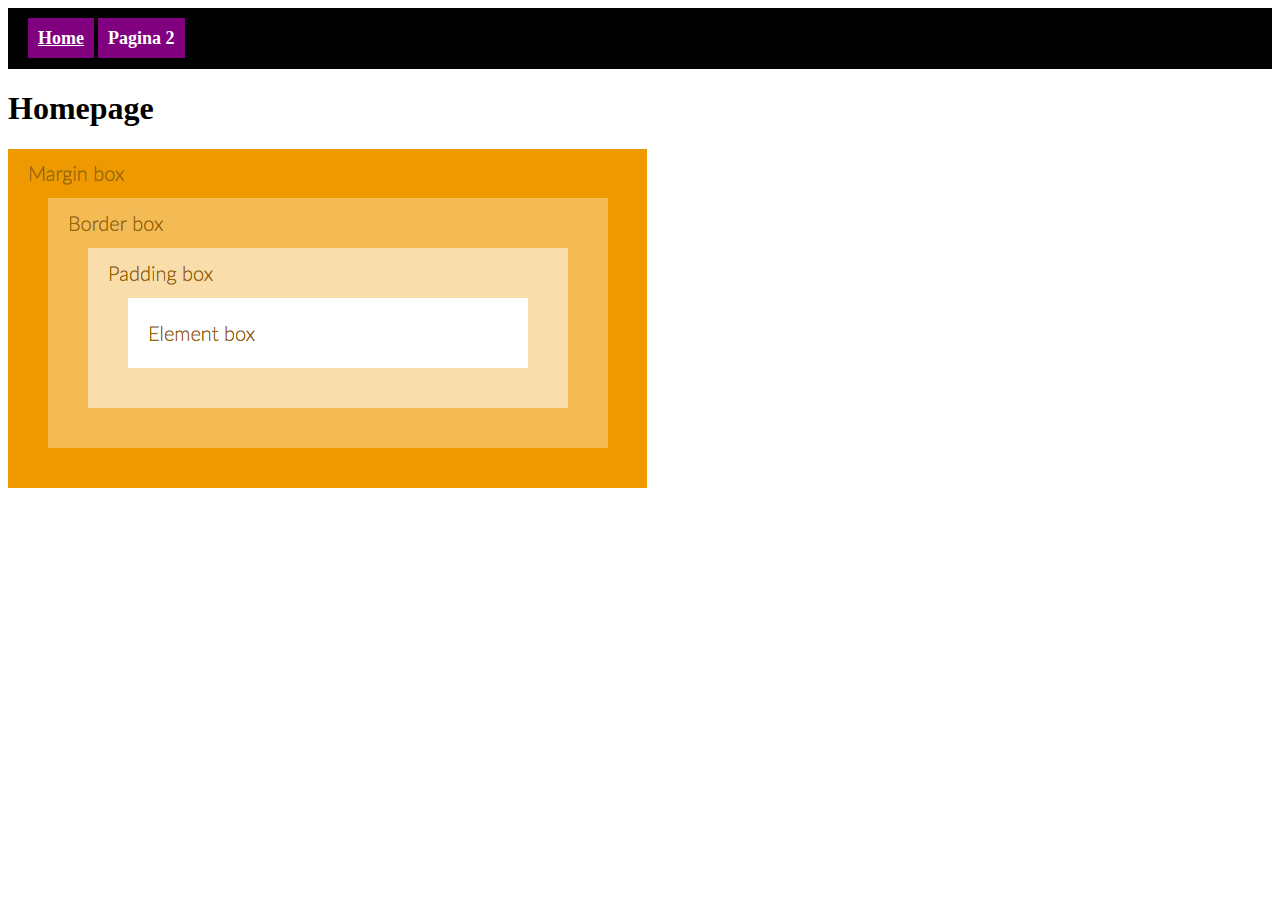
<file: index.html>
<!DOCTYPE html>
<html lang="it" dir="ltr">

<head>
  <meta charset="utf-8">
  <title>Lezione 2. Navigazione tra pagine</title>
  <link rel="stylesheet" href="style.css">
</head>

<body>
  <!-- 
      Ho aggiunto un div. Un div non è altro che un contenitore in cui 
      poter inserire altri elementi. 
      Ho creato questo div per poter differenziare totalmente la barra di navigazione dal resto. 
    -->
  <div class="navigation-bar">
    <!-- 
      Essendo nella file index.html assegno alla voce di menu di index.html 
      la classe active. 
    -->
    <a class="active" href="index.html">Home</a>
    <a href="pagina-2.html">Pagina 2</a>
  </div>
  <h1>Homepage</h1>
  <img src="box-sizing.png" alt="Immagine descrittiva sui box-sizing">
</body>

</html>
</file>
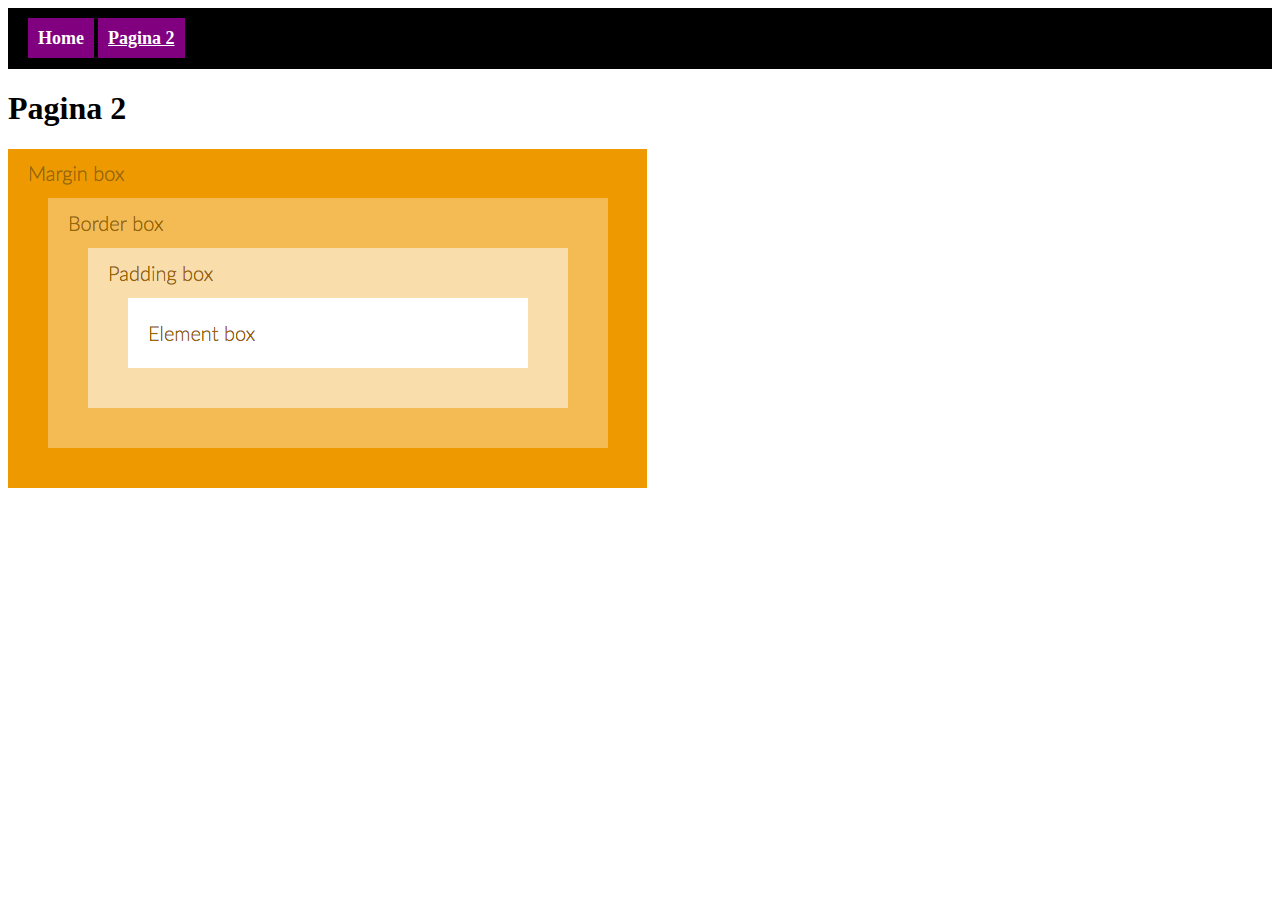
<file: pagina-2.html>
<!DOCTYPE html>
<html lang="it" dir="ltr">

<head>
  <meta charset="utf-8">
  <title>Lezione 2. Navigazione tra pagine</title>
  <link rel="stylesheet" href="style.css">
</head>

<body>
  <!-- 
      Ho duplicato la medesima barra di navigazione dalla pagina1 (index.html) nella pagina-2.html 
      L'unica cosa che ho sostituito è la classe active. Rimossa alla index e messo alla pagina-2 visto che è questa la pagina corrente.
    -->
  <div class="navigation-bar">
    <a href="index.html">Home</a>
    <a class="active" href="pagina-2.html">Pagina 2</a>
  </div>
  <h1>Pagina 2</h1>
  <img src="box-sizing.png" alt="Immagine descrittiva sui box-sizing">
</body>

</html>
</file>
<file: style.css>
/* 
  Aggiungo un font-family direttamente al body. Grazie all'inherit ogni elemento
  dentro al body prenderà questo font, a meno che non sia specificato diversamente 
*/
body {
  font-family: verdana;
}

/* 
  Aggiungo un padding per poter spaziare il contenuto all'interno della mia navigation bar. 
*/
.navigation-bar {
  background: #000;
  padding: 20px;
}

.navigation-bar a {
  color: white;
  font-size: 18px;
  font-weight: bold;
  padding: 10px;
  text-decoration: none;
  background: purple;
}

/* 
  Assegno uno stile specifico solo agli elementi dentro navigation-bar con la 
  classe active. 
*/
.navigation-bar .active {
  text-decoration: underline;
}
</file>
